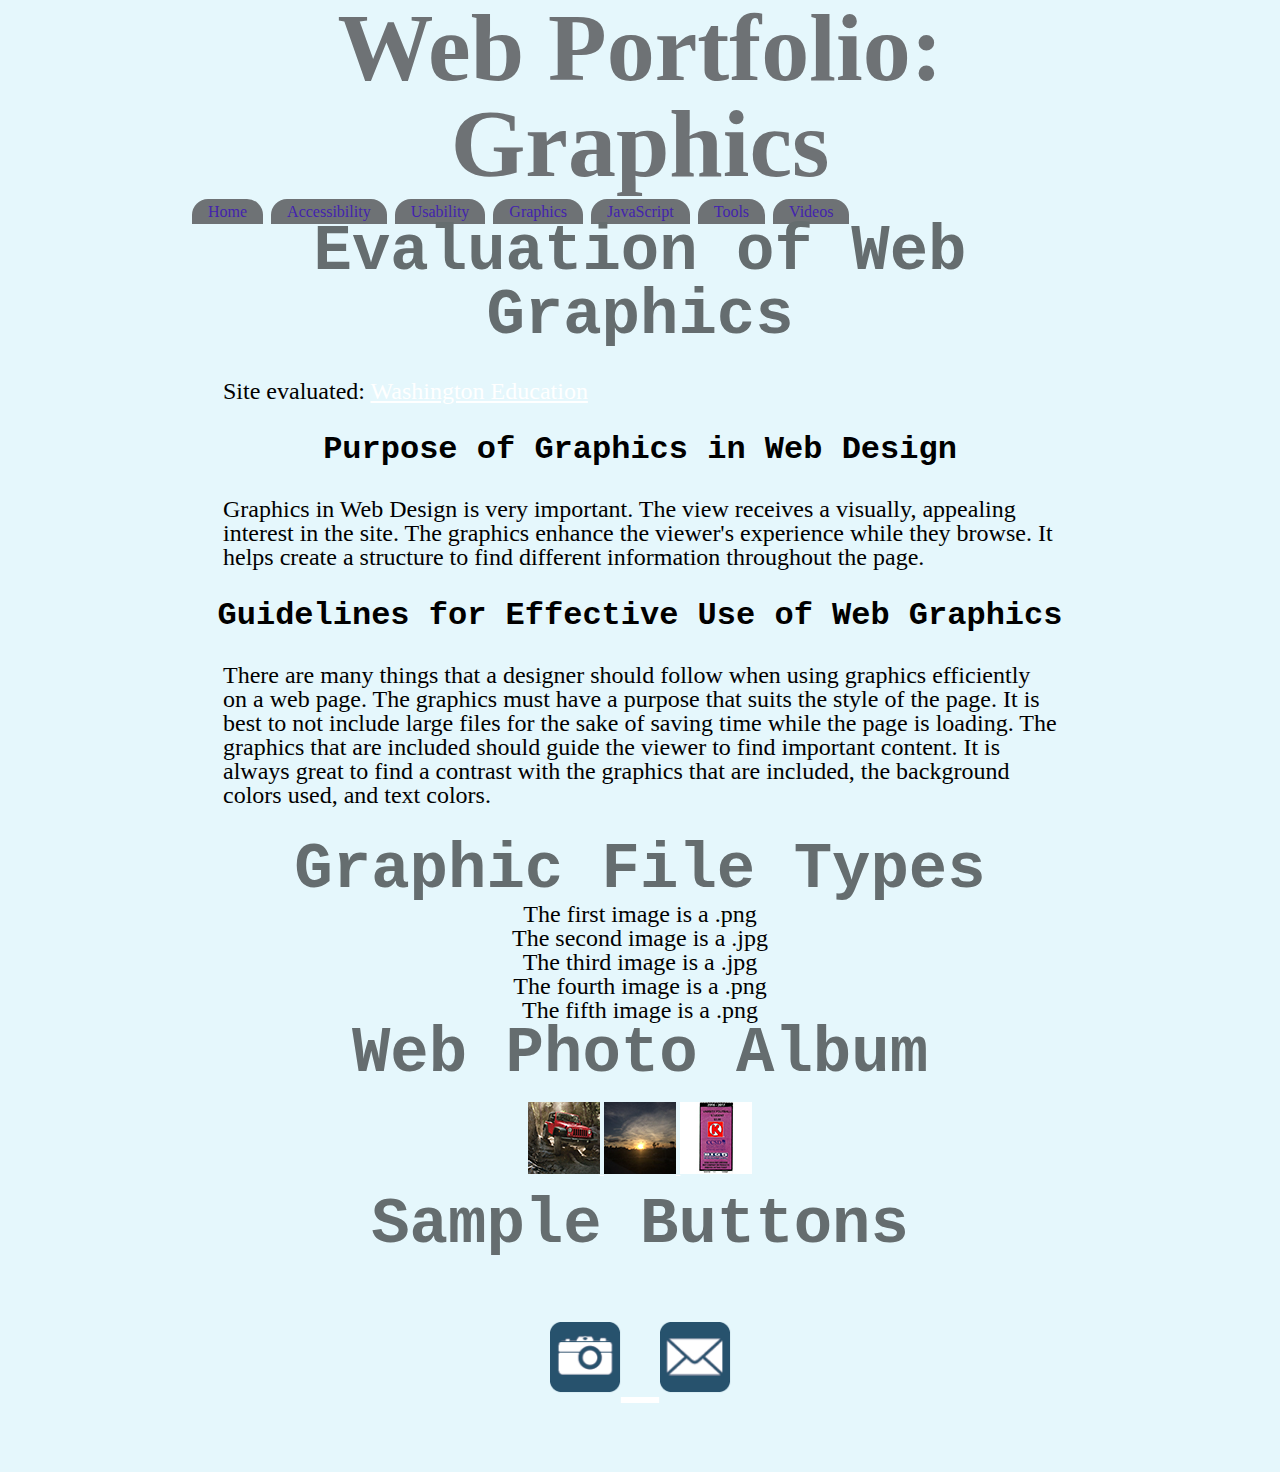
<file: graphics.html>
<!DOCTYPE html>
<html>
	<head>
		<meta charset="utf-8">
		<title>Web Portfolio: Graphics Page</title>
		<link type="text/css" rel="stylesheet" href="css/mystyle.css" media="screen">
		<link rel="shortcut icon" href="images/favicon.png">
	</head>
	<body>

		<h1>Web Portfolio: Graphics</h1>
	
		<nav>
			<ul>
				<li>
					<a href="index.html">Home</a>
				</li>
				<li>
					<a href="accessibility.html">Accessibility</a>
				</li>
				<li>
					<a href="usability.html">Usability</a>
				</li>
				<li>
					<a href="graphics.html">Graphics</a>
				</li>
				<li>
					<a href="javascript.html">JavaScript</a>
				</li>
				<li>
					<a href="tools.html">Tools</a>
				</li>
				<li>
					<a href="videos.html">Videos</a>
				</li>
			</ul>
		</nav>

		<h2>Evaluation of Web Graphics</h2>
		<h2 id="evaluation"/>

			<p> Site evaluated: <a href="http://www.washington.edu/accesscomputing/webd2/student/unit4/module1/guidelines_for_web_graphics.html">Washington Education</a></p>

				<h3>Purpose of Graphics in Web Design</h3>
					<p>Graphics in Web Design is very important. The view receives a visually, appealing interest in the site. The graphics enhance the viewer's experience while they browse. It helps create a structure to find different information throughout the page.</p>

				<h3>Guidelines for Effective Use of Web Graphics</h3>
					<p>There are many things that a designer should follow when using graphics efficiently on a web page. The graphics must have a purpose that suits the style of the page. It is best to not include large files for the sake of saving time while the page is loading. The graphics that are included should guide the viewer to find important content. It is always great to find a contrast with the graphics that are included, the background colors used, and text colors.</p>

		<h2 id="filetypes">Graphic File Types</h2>
		
				<ol> The first image is a .png</ol>
				<ol> The second image is a .jpg</ol>
				<ol> The third image is a .jpg</ol>
				<ol> The fourth image is a .png</ol>
				<ol> The fifth image is a .png</ol>

		<h2 id="photoalbum">Web Photo Album</h2>
			<div>

				<a href="images/jeep.jpg">
					<img src="images/jeep_tmb.jpg" width="72" height="72" style="border:none"
						alt="Jeep"/>
				</a>

				<a href="images/sunset.jpg">
					<img src="images/sunset_tmb.jpg" width="72" height="72" style="border:none"
						alt="Las Vegas Sunset"/>
				</a>

				<a href="images/ticket.jpg">
					<img src="images/ticket_tmb.jpg" width="72" height="72" style="border:none"
						alt="Football Ticket"/>
				</a>
			</div>

		<h2>Sample Buttons</h2>
		<h2 id="buttons"/>

			<div>

				<a href="">
					<img src="images/b_camera.png" width="72" height="72" style="border:none"
						alt="Camera"/>
				</a>

				<a href="">
					<img src="images/b_mail.png" width="72" height="72" style="border:none"
						alt="Mail"/>
				</a>
			</div>



	</body>
</html>
</file>
<file: css/mystyle.css>
/* 
	Color scheme for this website:
	#9FACAF
	#656D6F
	#D9EAEF
	rbg(229,247,252) background color and paragraph
	#C2D1D5
	#6e7275 divs and nav and button
	background-color: rgb(229,247,252);*/
 

/* http://meyerweb.com/eric/tools/css/reset/ 
   v2.0 | 20110126
   License: none (public domain)
*/
html, body, div, span, applet, object, iframe,
h1, h2, h3, h4, h5, h6, p, blockquote, pre,
a, abbr, acronym, address, big, cite, code,
del, dfn, em, img, ins, kbd, q, s, samp,
small, strike, strong, sub, sup, tt, var,
b, u, i, center,
dl, dt, dd, ol, ul, li,
fieldset, form, label, legend,
table, caption, tbody, tfoot, thead, tr, th, td,
article, aside, canvas, details, embed, 
figure, figcaption, footer, header, hgroup, 
menu, nav, output, ruby, section, summary,
time, mark, audio, video {
	margin: 0;
	padding: 0;
	border: 0;
	font-size: 100%;
	font: inherit;
	vertical-align: baseline;
}
/* HTML5 display-role reset for older browsers */
article, aside, details, figcaption, figure, 
footer, header, hgroup, menu, nav, section {
	display: block;
}
blockquote, q {
	quotes: none;
}
blockquote:before, blockquote:after,
q:before, q:after {
	content: '';
	content: none;
}



body {
	font-size: 1em;
	font-weight:normal;
	font-family: Arial, sans-serif;
	color: #000000; /*black*/
	text-align: left;
	padding: 0px;
	border: 0cm;
	line-height: 1;
	width: 70%;
	min-width: 720px;
	margin: 0 auto;
	background-color: rgb(229,247,252);
	background-repeat: repeat;
}
h1 {
	font-size: 6em;
	font-weight: bold;
	font-family: Impact;
	color: #6e7275; 
	text-align: center;
	margin-left: 0;
	margin-right: 0;
}
h2 {
	font-size: 4em;
	font-weight: bold;
	font-family: Courier, serif;
	color: #656D6F; 
	text-align: center;
	margin-left: 0;
	margin-right: 0;
}
h3 {
	font-size: 2em;
	font-weight: bold;
	font-family: Courier, serif;
	color: black;
	text-align: center;
	margin-left: 0;
	margin-right: 0;

}
ol {
	font-size: 1.5em;
	font-weight: normal;
	font-family: Impact;
	color: #000000; /*black*/
	text-align: center;
	margin-left: 0;
	margin-right: 0;
	list-style: ;/*can put none*/
}
div {
	font-size: 1em;
	font-weight: normal;
	color: #000000; /*black*/
	text-align: center;
	margin-left: 0;
	margin-right: 0;
	/*border: 12px solid;
	border-radius: 20px;
	border-color: #6e7275;*/
	/*background-color: #6e7275;*/
	padding: 1em;
}
p {
	font-size: 1.5em;
	font-weight: normal;
	font-family: Impact;
	color: #000000; /*black*/
	text-align: left;
	margin: 7px;
	border-width: 5px;
	border: 5px;
	border-radius: 15px;
	padding: 1em;
	
}
li {
	font-size: 1em;
	font-weight: normal;
	font-family: Impact;
	color: #000000; /*black*/
	text-align: left;
	margin-left: 0;
	margin-right: 0;

}
ul {
	 list-style-type: none;
}
a {
	color: #FFFFFF;
}
a:hover, a:focus {
	color: black;
	background-color: rgb(229,247,252);
}
div#skipnav {
	border: 12px solid;
	border-radius: 20px;
	border-color: #6e7275;
	background-color: #6e7275;
}
	
/* table styles*/
/* for accessibility.html*/

div.learned {
	border: 12px solid;
	border-radius: 20px;
	border-color: #6e7275;
	background-color: #6e7275;
}
table {
	margin: 0 auto; /* this is a trick for centering certain elements */
	background-color: black;
	border-collapse: collapse;
	border-spacing: 0;
}
th,td {
	background-color: white;
	color: black;
	padding: 0.75em;
	margin: 1.75em;
}
caption {
	font-weight: bold;
	font-size: 1.2em;
	margin:0.75em;
}

/* navigation styles */

nav { 
	clear: left;
	padding-top: 0.75em;
}
nav ul {
	list-style-type: none;
}
nav ul li {
	float: left;
	margin-right: 0.5em;
}
nav ul li a {
	padding: 0.25em 1em;
	text-decoration: none;
	background-color: #EBF5FF;
	color: #4323AE;
	border: 0px solid black;
	border-top-left-radius: 1em;
	border-top-right-radius: 1em;
	background-color: #6e7275;
}
main p {
	clear: left;
}

/*elements with ids and classes*/

div#skipnav {
	width: 10em;
	text-align: normal;
	position: relative;
	right: 12.5%;
	font-size: 1.2em;
	font-weight: normal;
	font-family: Impact;
}
div.info {
	width: 40%;
	text-align: center;
	font-size: 1.2em;
	float: left;
}
div#main, div#main p {
	color: black;
	background-color: white;
	font-style: normal;
}
div#main p {
	margin-left: 2em;
}
div#main p#overview {
	/*cancel out the above style for the #overview */
	margin-left: 1em;
	font-size: 1.1em;
}
p#overview:first-letter {
	font-family : "Lucida Calligraphy","Monotype Corsiva", cursive;
	font-weight: bold;
	font-size: 2em;
}
div#main p.temp {
	font-style:italic;
}
#evaluation {
	font-size: 1em;
	border-color: #EBF5FF;
}
button { 
    font-size: 1.4em;
    font-family: Courier, serif;
    background-color: #6e7275;
    color: #000000;
    border: 4px solid black;
    box-shadow: 4px 4px 4px #999999;
}
button:hover, button:focus, button:active { 
    color: #C2D1D5;
    background-color: #656D6F;
    cursor: pointer;
}

/*This styles what the clock looks like*/
div#clock {
	margin: 7px;
	padding: 1em;
	border: .25em;
	font-size: 3.5em;
	font-family: Impact;
	font-weight: bold;
}

/*This styles the Video Player buttons*/
/*The button feature above controls how the button looks and works*/
div#myplayer {
	font-size: ;
	font-family: ;
	font-weight: ;
	width: ;
	margin: ;
	box-shadow: 4px 4px 4px ;
	border: none !important;
}

/* This styles my JavaScript page*/
div#clock {
	border: 12px solid;
	border-radius: 20px;
	border-color: #6e7275;
	background-color: #6e7275;

}


div.content {
	background-color: transparent;

}
div.item {

}
div.info {

}
div.order {
	border: 12px solid;
	border-radius: 20px;
	border-color: #6e7275;
	background-color: #6e7275;
}
div#chips {
	border: 12px solid;
	border-radius: 20px;
	border-color: #6e7275;
	background-color: #6e7275;
}
div#summary {

}
div.gm {
	border: 12px solid;
	border-radius: 20px;
	border-color: #6e7275;
	background-color: #6e7275;
}
div.questions {
	border: 12px solid;
	border-radius: 20px;
	border-color: #6e7275;
	background-color: #6e7275;
}
div.names {
	border: 12px solid;
	border-radius: 20px;
	border-color: #6e7275;
	background-color: #6e7275;
}
textarea {
	font-size: 1.5em;
}
</file>
